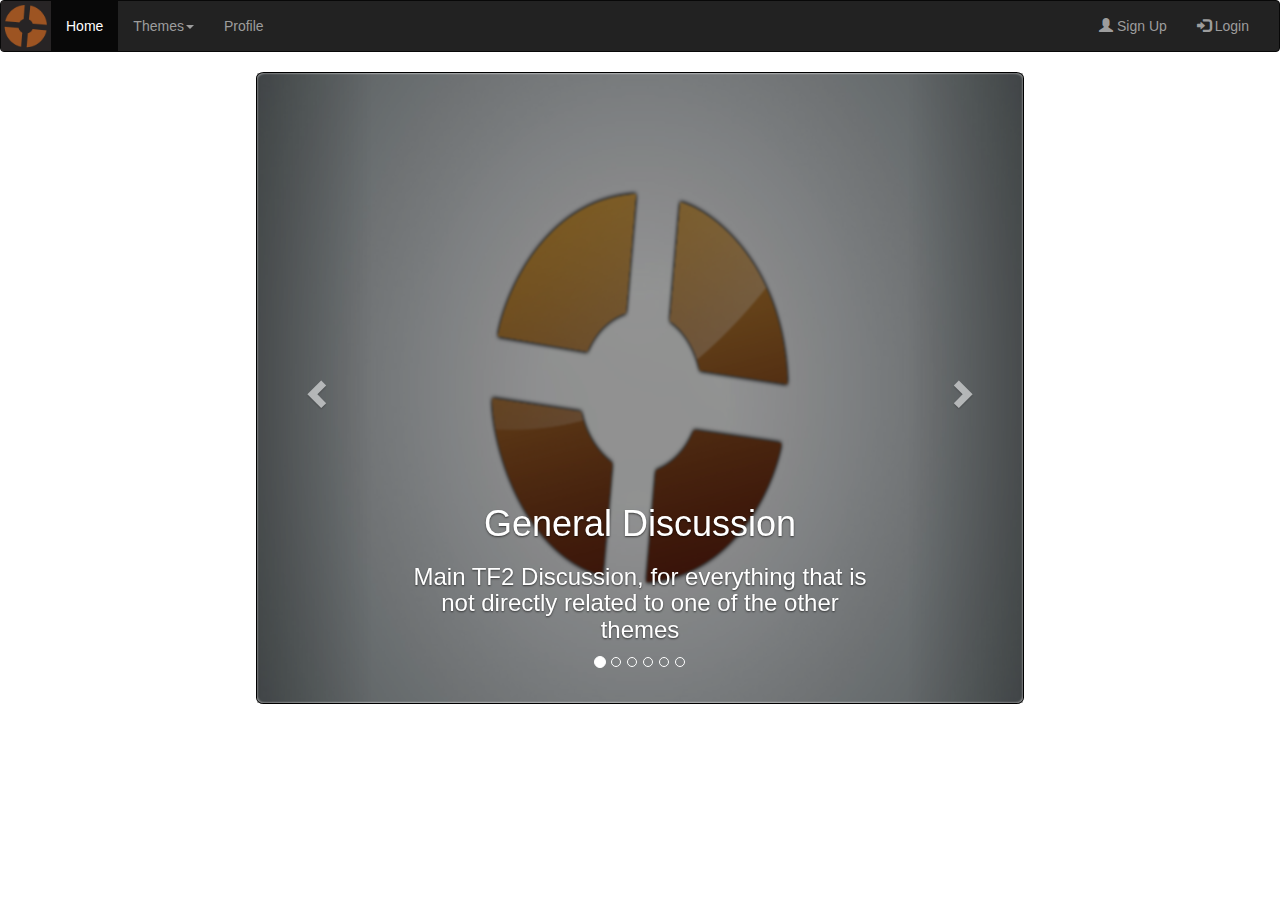
<file: teamfortressforum/design/index.html>
<!DOCTYPE html>
<html lang="en">
<head>
    <meta charset="utf-8">
    <meta http-equiv="X-UA-Compatible" content="IE=edge">
    <meta name="viewport" content="width=device-width, initial-scale=1">
    <!-- The above 3 meta tags *must* come first in the head; any other head content must come *after* these tags -->
    <title>TF2 Forum</title>

    <!-- Bootstrap -->
    <link href="css/bootstrap.min.css" rel="stylesheet">

    <!-- Custom css -->
    <link href="css/style.css" rel="stylesheet">

    <!-- HTML5 shim and Respond.js for IE8 support of HTML5 elements and media queries -->
    <!-- WARNING: Respond.js doesn't work if you view the page via file:// -->
    <!--[if lt IE 9]>
    <script src="https://oss.maxcdn.com/html5shiv/3.7.3/html5shiv.min.js"></script>
    <script src="https://oss.maxcdn.com/respond/1.4.2/respond.min.js"></script>
    <![endif]-->

</head>
<body>

<!--Navigation bar-->
<nav class="navbar navbar-inverse">
    <div class="container-fluid">
        <div class="navbar-header">
            <button type="button" class="navbar-toggle" data-toggle="collapse" data-target="#myNavbar">
                <span class="icon-bar"></span>
                <span class="icon-bar"></span>
                <span class="icon-bar"></span>
            </button>

            <!--tf2 logo on navbar-->
            <a class="navbar-brand" href="index.html"><img class="logo" src="img/tf2logo.png" alt="TF2 logo"></a>
        </div>


        <div class="collapse navbar-collapse" id="myNavbar">
            <ul class="nav navbar-nav">


                <!--home button-->
                <li class="active"><a href="index.html">Home</a></li>


                <!--themes dropdown-->
                <li class="dropdown">
                    <a class="dropdown-toggle" data-toggle="dropdown" href="#">Themes<span class="caret"></span></a>

                    <!--themes-->
                    <ul class="dropdown-menu">

                        <li><a href="topics.html">General Discussion</a></li>
                        <li><a href="topics.html">Mercenaries</a></li>
                        <li><a href="topics.html">Weapons</a></li>
                        <li><a href="topics.html">Maps</a></li>
                        <li><a href="topics.html">Playstyles</a></li>
                        <li><a href="topics.html">News/updates</a></li>
                    </ul>
                </li>


                <!--view profile-->
                <li><a href="profile.html">Profile</a></li>
            </ul>


            <!--register and login buttons-->
            <ul class="nav navbar-nav navbar-right">
                <li><a href="register.html"><span class="glyphicon glyphicon-user"></span> Sign Up </a></li>
                <li><a href="login.html"><span class="glyphicon glyphicon-log-in"></span> Login </a></li>
            </ul>
        </div>
    </div>
</nav>


<!--Carousel-->
<div id="themecarousel" class="carousel slide">

    <!--indicator-->
    <ol class="carousel-indicators">
        <li data-target="#themecarousel" data-slide-to="0" class="active"></li>
        <li data-target="#themecarousel" data-slide-to="1"></li>
        <li data-target="#themecarousel" data-slide-to="2"></li>
        <li data-target="#themecarousel" data-slide-to="3"></li>
        <li data-target="#themecarousel" data-slide-to="4"></li>
        <li data-target="#themecarousel" data-slide-to="5"></li>
    </ol>

    <!--slides-->
    <div class="carousel-inner">

        <!--general-->
        <div class="item active">
            <a href="replies.html">
                <img src="img/general.png" alt="General Discussion" href="replies.html">
                <div class="carousel-caption">
                    <h1>General Discussion</h1>
                    <h3>Main TF2 Discussion, for everything that is not directly related to one of the other themes</h3>

                </div>
            </a>
        </div>

        <!--mercenaries-->
        <div class="item">
            <a href="replies.html">
                <img src="img/mercenaries.jpg" alt="Mercenaries">
                <div class="carousel-caption">
                    <h1>Mercenaries</h1>
                    <h3>Everything related to your favorite mercenaries!</h3>
                </div>
            </a>
        </div>

        <!--weapons-->
        <div class="item">
            <a href="replies.html">
                <img src="img/weapons.jpg" alt="Weapons">
                <div class="carousel-caption">

                    <h1>Weapons</h1>
                    <h3>Questions or tips for a certain weapon? This is the place to be!</h3>
                </div>
            </a>
        </div>

        <!--maps and gamemodes-->
        <div class="item">
            <a href="replies.html">
                <img src="img/maps.jpg" alt="Maps and Gamemodes">
                <div class="carousel-caption">
                    <h1>Maps and Gamemodes</h1>
                    <h3>What are your favorite maps and gamemodes?</h3>
                </div>
            </a>
        </div>

        <!--playstyles-->
        <div class="item">
            <a href="replies.html">
                <img src="img/playstyles.jpg" alt="Playstyles">
                <div class="carousel-caption">
                    <h1>Playstyles</h1>
                    <h3>Found a news and interesting playstyle? Or do you want to discuss how to play Pybro effectively?</h3>
                </div>
            </a>
        </div>

        <!--news and updates-->
        <div class="item">
            <a href="replies.html">
                <img src="img/news.jpg" alt="News" href="reactions.html">
                <div class="carousel-caption">
                    <h1>News</h1>
                    <h3>Anything related to the latest TF2 news and updates</h3>
                </div>
            </a>
        </div>

    </div>

    <!--controls-->
    <a class="left carousel-control" href="#themecarousel" data-slide="prev">
        <span class="glyphicon glyphicon-chevron-left"></span>
        <span class="sr-only">Previous</span>
    </a>
    <a class="right carousel-control" href="#themecarousel" data-slide="next">
        <span class="glyphicon glyphicon-chevron-right"></span>
        <span class="sr-only">Next</span>
    </a>
</div>


<!-- jQuery (necessary for Bootstrap's JavaScript plugins) -->
<script src="https://ajax.googleapis.com/ajax/libs/jquery/1.12.4/jquery.min.js"></script>
<!-- Include all compiled plugins (below), or include individual files as needed -->
<script src="js/bootstrap.min.js"></script>
</body>
</html>
</file>
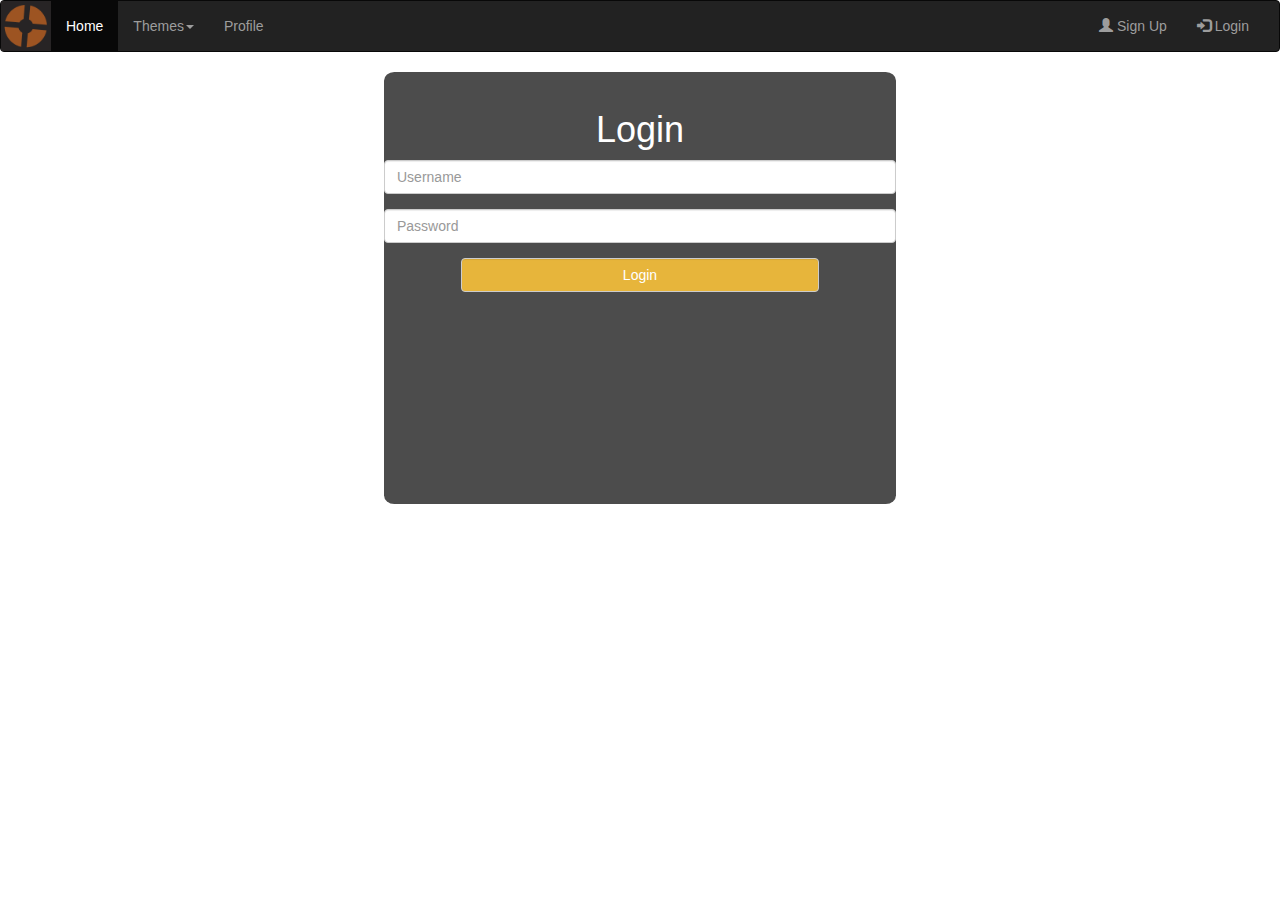
<file: teamfortressforum/design/login.html>
<!DOCTYPE html>
<html lang="en">
<head>
    <meta charset="utf-8">
    <meta http-equiv="X-UA-Compatible" content="IE=edge">
    <meta name="viewport" content="width=device-width, initial-scale=1">
    <!-- The above 3 meta tags *must* come first in the head; any other head content must come *after* these tags -->
    <title>TF2 Forum</title>

    <!-- Bootstrap -->
    <link href="css/bootstrap.min.css" rel="stylesheet">

    <!-- Custom css -->
    <link href="css/style.css" rel="stylesheet">

    <!-- HTML5 shim and Respond.js for IE8 support of HTML5 elements and media queries -->
    <!-- WARNING: Respond.js doesn't work if you view the page via file:// -->
    <!--[if lt IE 9]>
    <script src="https://oss.maxcdn.com/html5shiv/3.7.3/html5shiv.min.js"></script>
    <script src="https://oss.maxcdn.com/respond/1.4.2/respond.min.js"></script>
    <![endif]-->

</head>
<body>

<!--Navigation bar-->
<nav class="navbar navbar-inverse">
    <div class="container-fluid">
        <div class="navbar-header">
            <button type="button" class="navbar-toggle" data-toggle="collapse" data-target="#myNavbar">
                <span class="icon-bar"></span>
                <span class="icon-bar"></span>
                <span class="icon-bar"></span>
            </button>

            <!--tf2 logo on navbar-->
            <a class="navbar-brand" href="index.html"><img class="logo" src="img/tf2logo.png" alt="TF2 logo"></a>
        </div>


        <div class="collapse navbar-collapse" id="myNavbar">
            <ul class="nav navbar-nav">


                <!--home button-->
                <li class="active"><a href="index.html">Home</a></li>


                <!--themes dropdown-->
                <li class="dropdown">
                    <a class="dropdown-toggle" data-toggle="dropdown" href="#">Themes<span class="caret"></span></a>

                    <!--themes-->
                    <ul class="dropdown-menu">

                        <li><a href="topics.html">General Discussion</a></li>
                        <li><a href="topics.html">Mercenaries</a></li>
                        <li><a href="topics.html">Weapons</a></li>
                        <li><a href="topics.html">Maps</a></li>
                        <li><a href="topics.html">Playstyles</a></li>
                        <li><a href="topics.html">News/updates</a></li>
                    </ul>
                </li>


                <!--view profile-->
                <li><a href="profile.html">Profile</a></li>
            </ul>


            <!--register and login buttons-->
            <ul class="nav navbar-nav navbar-right">
                <li><a href="register.html"><span class="glyphicon glyphicon-user"></span> Sign Up </a></li>
                <li><a href="login.html"><span class="glyphicon glyphicon-log-in"></span> Login </a></li>
            </ul>
        </div>
    </div>
</nav>


<!--login form-->
<section class="content">
    <div class="row">
        <div class="login col-md-4 col-md-offset-4">
            <h1 class="text-center">Login</h1>

            <form method="post">
                <!--username-->
                <div class="form-group">
                    <input class="form-control" placeholder="Username" type="text" name="username">
                </div>

                <!--password-->
                <div class="form-group">
                    <input class="form-control" placeholder="Password" type="password" name="password">
                </div>

                <!--login button-->
                <div class="form-group">
                    <button class="form-control loginbutton" name="login" type="button">Login</button>
                </div>
            </form>
        </div>
    </div>
</section>


<!-- jQuery (necessary for Bootstrap's JavaScript plugins) -->
<script src="https://ajax.googleapis.com/ajax/libs/jquery/1.12.4/jquery.min.js"></script>
<!-- Include all compiled plugins (below), or include individual files as needed -->
<script src="js/bootstrap.min.js"></script>
</body>
</html>
</file>
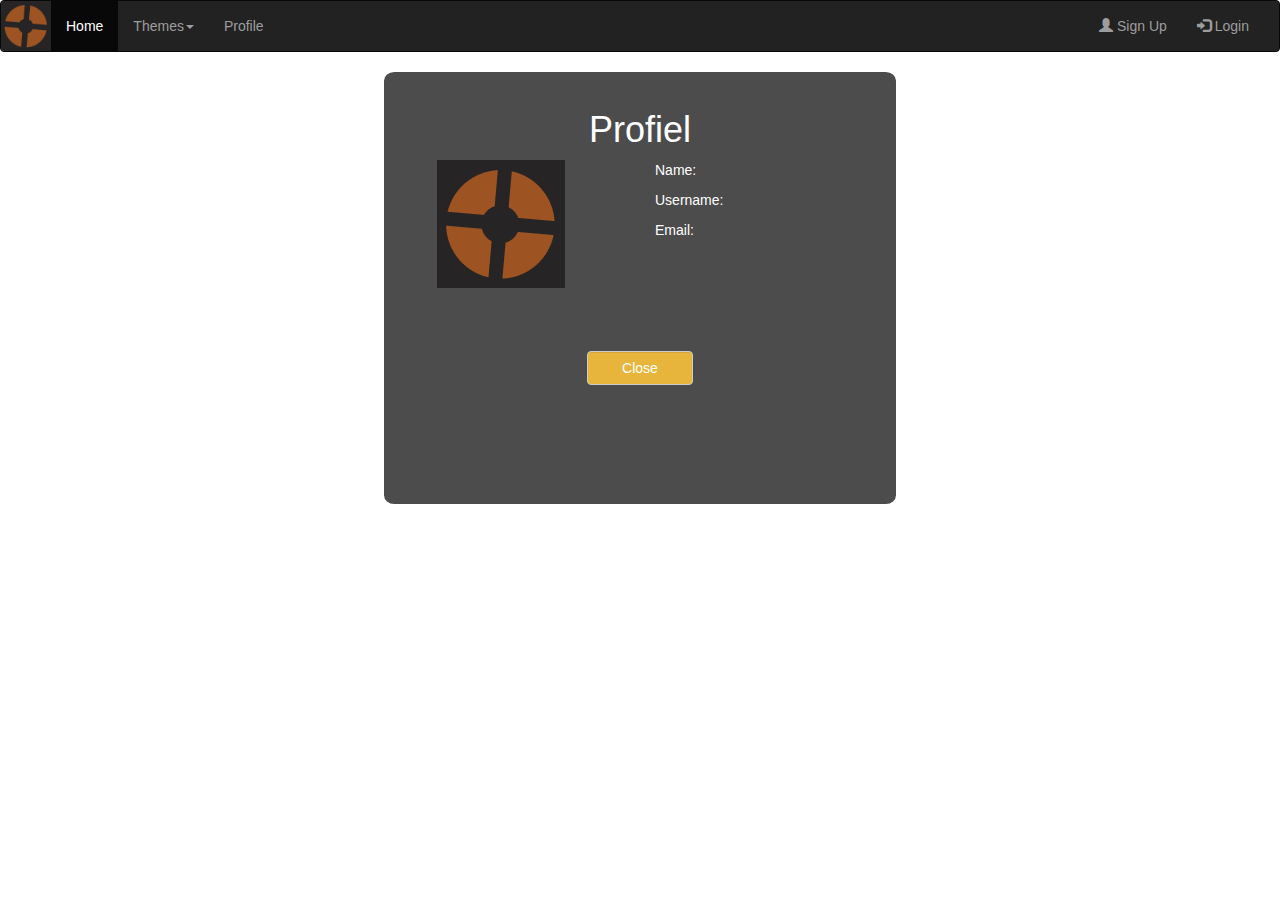
<file: teamfortressforum/design/profile.html>
<!DOCTYPE html>
<html lang="en">
<head>
    <meta charset="utf-8">
    <meta http-equiv="X-UA-Compatible" content="IE=edge">
    <meta name="viewport" content="width=device-width, initial-scale=1">
    <!-- The above 3 meta tags *must* come first in the head; any other head content must come *after* these tags -->
    <title>TF2 Forum</title>

    <!-- Bootstrap -->
    <link href="css/bootstrap.min.css" rel="stylesheet">

    <!-- Custom css -->
    <link href="css/style.css" rel="stylesheet">

    <!-- HTML5 shim and Respond.js for IE8 support of HTML5 elements and media queries -->
    <!-- WARNING: Respond.js doesn't work if you view the page via file:// -->
    <!--[if lt IE 9]>
    <script src="https://oss.maxcdn.com/html5shiv/3.7.3/html5shiv.min.js"></script>
    <script src="https://oss.maxcdn.com/respond/1.4.2/respond.min.js"></script>
    <![endif]-->

</head>
<body>

<!--Navigation bar-->
<nav class="navbar navbar-inverse">
    <div class="container-fluid">
        <div class="navbar-header">
            <button type="button" class="navbar-toggle" data-toggle="collapse" data-target="#myNavbar">
                <span class="icon-bar"></span>
                <span class="icon-bar"></span>
                <span class="icon-bar"></span>
            </button>

            <!--tf2 logo on navbar-->
            <a class="navbar-brand" href="index.html"><img class="logo" src="img/tf2logo.png" alt="TF2 logo"></a>
        </div>


        <div class="collapse navbar-collapse" id="myNavbar">
            <ul class="nav navbar-nav">


                <!--home button-->
                <li class="active"><a href="index.html">Home</a></li>


                <!--themes dropdown-->
                <li class="dropdown">
                    <a class="dropdown-toggle" data-toggle="dropdown" href="#">Themes<span class="caret"></span></a>

                    <!--themes-->
                    <ul class="dropdown-menu">

                        <li><a href="topics.html">General Discussion</a></li>
                        <li><a href="topics.html">Mercenaries</a></li>
                        <li><a href="topics.html">Weapons</a></li>
                        <li><a href="topics.html">Maps</a></li>
                        <li><a href="topics.html">Playstyles</a></li>
                        <li><a href="topics.html">News/updates</a></li>
                    </ul>
                </li>


                <!--view profile-->
                <li><a href="profile.html">Profile</a></li>
            </ul>


            <!--register and login buttons-->
            <ul class="nav navbar-nav navbar-right">
                <li><a href="register.html"><span class="glyphicon glyphicon-user"></span> Sign Up </a></li>
                <li><a href="login.html"><span class="glyphicon glyphicon-log-in"></span> Login </a></li>
            </ul>
        </div>
    </div>
</nav>


<!--profile info-->
<section class="content">
    <div class="row">
        <div class="profile col-md-4 col-md-offset-4">
            <h1 class="text-center">Profiel</h1>
            <div class="row">
                <!--profile picture-->
                <div class="col-md-6">
                    <img src="img/tf2logo.png" class="img-fluid propic" alt="profilepicture">
                </div>

                <!--name, username, email-->
                <div class="col-md-6">
                    <p>Name:</p>
                    <p>Username:</p>
                    <p>Email:</p>
                </div>
            </div>

            <!--close button-->
            <div>
                <a href="index.html" class="form-control text-center loginbutton">Close</a>
            </div>
        </div>
    </div>
</section>


<!-- jQuery (necessary for Bootstrap's JavaScript plugins) -->
<script src="https://ajax.googleapis.com/ajax/libs/jquery/1.12.4/jquery.min.js"></script>
<!-- Include all compiled plugins (below), or include individual files as needed -->
<script src="js/bootstrap.min.js"></script>
</body>
</html>
</file>
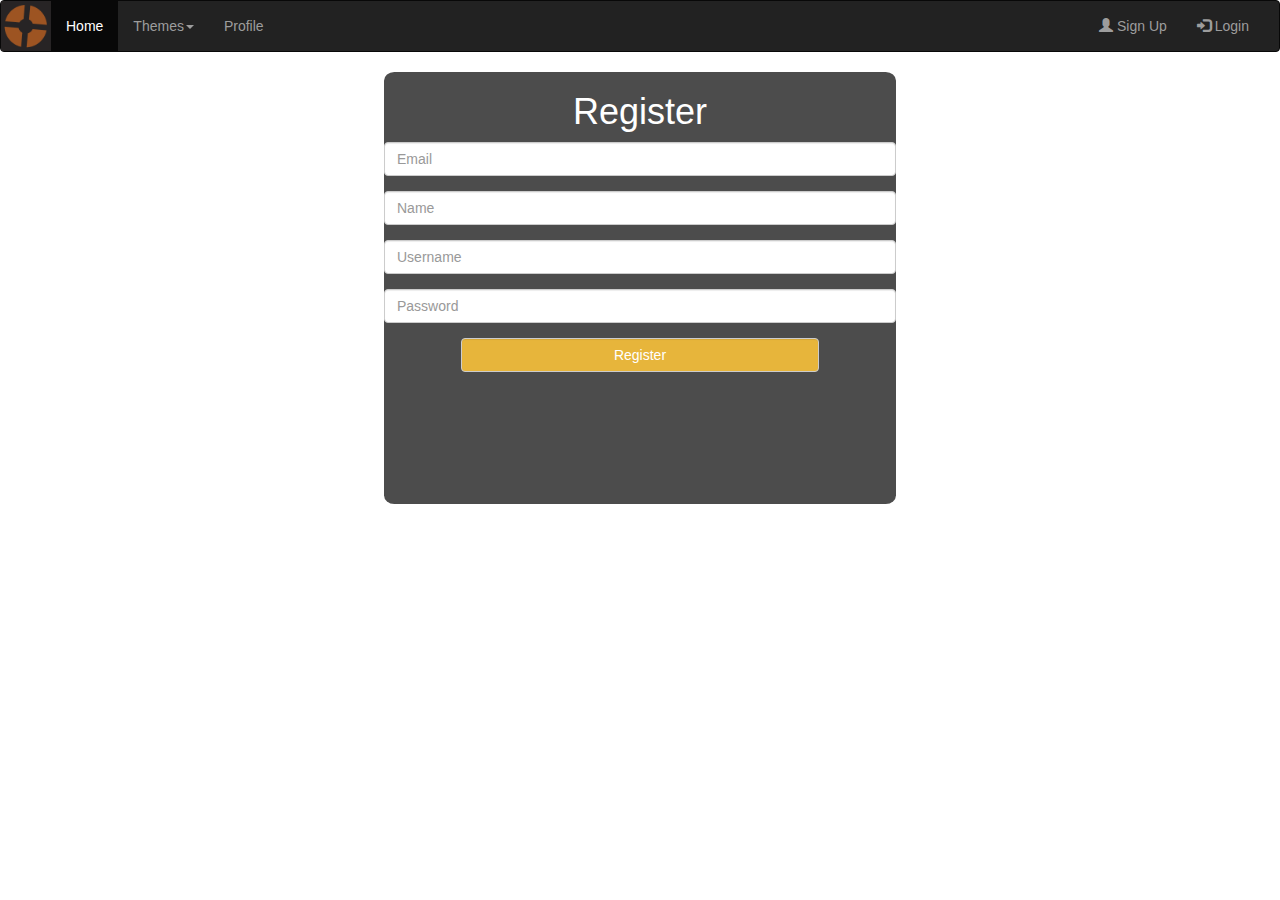
<file: teamfortressforum/design/register.html>
<!DOCTYPE html>
<html lang="en">
<head>
    <meta charset="utf-8">
    <meta http-equiv="X-UA-Compatible" content="IE=edge">
    <meta name="viewport" content="width=device-width, initial-scale=1">
    <!-- The above 3 meta tags *must* come first in the head; any other head content must come *after* these tags -->
    <title>TF2 Forum</title>

    <!-- Bootstrap -->
    <link href="css/bootstrap.min.css" rel="stylesheet">

    <!-- Custom css -->
    <link href="css/style.css" rel="stylesheet">

    <!-- HTML5 shim and Respond.js for IE8 support of HTML5 elements and media queries -->
    <!-- WARNING: Respond.js doesn't work if you view the page via file:// -->
    <!--[if lt IE 9]>
    <script src="https://oss.maxcdn.com/html5shiv/3.7.3/html5shiv.min.js"></script>
    <script src="https://oss.maxcdn.com/respond/1.4.2/respond.min.js"></script>
    <![endif]-->

</head>
<body>

<!--Navigation bar-->
<nav class="navbar navbar-inverse">
    <div class="container-fluid">
        <div class="navbar-header">
            <button type="button" class="navbar-toggle" data-toggle="collapse" data-target="#myNavbar">
                <span class="icon-bar"></span>
                <span class="icon-bar"></span>
                <span class="icon-bar"></span>
            </button>

            <!--tf2 logo on navbar-->
            <a class="navbar-brand" href="index.html"><img class="logo" src="img/tf2logo.png" alt="TF2 logo"></a>
        </div>


        <div class="collapse navbar-collapse" id="myNavbar">
            <ul class="nav navbar-nav">


                <!--home button-->
                <li class="active"><a href="index.html">Home</a></li>


                <!--themes dropdown-->
                <li class="dropdown">
                    <a class="dropdown-toggle" data-toggle="dropdown" href="#">Themes<span class="caret"></span></a>

                    <!--themes-->
                    <ul class="dropdown-menu">

                        <li><a href="topics.html">General Discussion</a></li>
                        <li><a href="topics.html">Mercenaries</a></li>
                        <li><a href="topics.html">Weapons</a></li>
                        <li><a href="topics.html">Maps</a></li>
                        <li><a href="topics.html">Playstyles</a></li>
                        <li><a href="topics.html">News/updates</a></li>
                    </ul>
                </li>


                <!--view profile-->
                <li><a href="profile.html">Profile</a></li>
            </ul>


            <!--register and login buttons-->
            <ul class="nav navbar-nav navbar-right">
                <li><a href="register.html"><span class="glyphicon glyphicon-user"></span> Sign Up </a></li>
                <li><a href="login.html"><span class="glyphicon glyphicon-log-in"></span> Login </a></li>
            </ul>
        </div>
    </div>
</nav>


<!--register form-->
<section class="content">
    <div class="row">
        <div class="register col-md-4 col-md-offset-4">

            <h1 class="text-center">Register</h1>
            <form method="post">

                <!--email-->
                <div class="form-group">
                    <input class="form-control" placeholder="Email" type="text" name="email">
                </div>

                <!--name-->
                <div class="form-group">
                    <input class="form-control" placeholder="Name" type="text" name="name">
                </div>

                <!--username-->
                <div class="form-group">
                    <input class="form-control" placeholder="Username" type="text" name="username">
                </div>

                <!--password-->
                <div class="form-group">
                    <input class="form-control" placeholder="Password" type="password" name="password">
                </div>

                <!--register button-->
                <div class="form-group">
                    <button class="form-control loginbutton" name="register" type="button">Register</button>
                </div>

            </form>

        </div>
    </div>
</section>


<!-- jQuery (necessary for Bootstrap's JavaScript plugins) -->
<script src="https://ajax.googleapis.com/ajax/libs/jquery/1.12.4/jquery.min.js"></script>
<!-- Include all compiled plugins (below), or include individual files as needed -->
<script src="js/bootstrap.min.js"></script>
</body>
</html>
</file>
<file: teamfortressforum/design/css/style.css>
/*standard body styling*/
html {
    background: center url("http://s1.picswalls.com/wallpapers/2014/09/22/team-fortress-2-desktop-wallpapers_044510569_246.jpg") no-repeat;
    height: 100vh;
    background-size: cover;
}

body{
    background: transparent;
    padding: 0;
    margin: 0;
}


/*navigation bar*/
.navbar-brand {
    padding: 0;
}

.logo {
    padding: 0;
    height: 100%;
    width: auto;
}


/*landingpage carousel*/
#themecarousel {
    margin: auto;
    width: 60vw;
    border: 1px solid black;
    border-radius: 1%;
}

#themecarousel img{
    filter: brightness(60%) blur(1px);
    border-radius: 1%;
    height: 70vh;
    width: 100%;
}

a {
    color: white;
}


/*generic content box*/
.content {
    width: 40vw;
    height: 48vh;
    margin: auto;
    background-color: rgba(20, 20, 20, 0.76);
    color: white;
    border-radius: 2%;
}


/*login styling*/
.login {
    margin: auto;
    width: 100%;
    padding-top: 2vh;
}

.loginbutton {
    background-color: #E7B53B;
    color: white;
    width: 70%;
    margin: auto;

}


/*register styling*/
.register {
    margin: auto;
    width: 100%;
}


/*topics and replies styling*/
.panel {
    margin-left: 1vw;
    margin-right: 1vw;
    height: 20vh;
    width: auto;
}

.panel-heading {
    background-color: #476291;
    color: white;
}


/*profile styling*/
.profile {
    margin-top: 2vh;
}

.propic {
    height: auto;
    width: 10vw;
    margin-left: -10vw;
    margin-bottom: 7vh;
}
</file>
